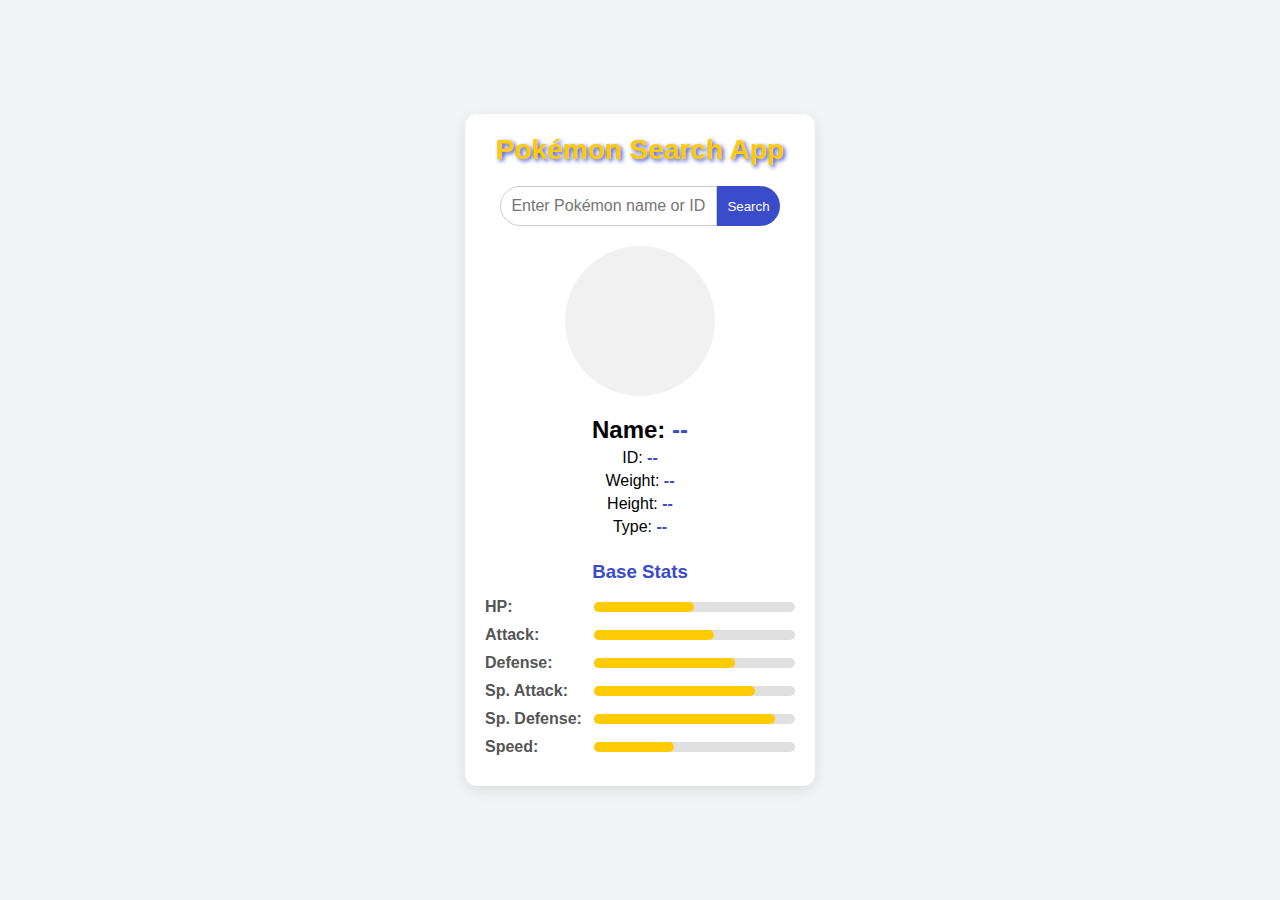
<file: index.html>
<!DOCTYPE html>
<html lang="en">
<head>
    <meta charset="UTF-8">
    <meta name="viewport" content="width=device-width, initial-scale=1.0">
    <title>Pokémon Search App</title>
    <link rel="stylesheet" href="styles.css">
</head>
<body>
    <div class="app-container">
        <header>
            <h1>Pokémon Search App</h1>
        </header>
        <section class="search-section">
            <input type="text" id="search-input" placeholder="Enter Pokémon name or ID" class="search-input" required>
            <button id="search-button" class="search-button">Search</button>
        </section>
        <section class="pokemon-details">
            <div class="pokemon-image">
                <!-- Pokémon Image will go here -->
            </div>
            <div class="pokemon-info">
                <h2 class="pokemon-name">Name: <span id="pokemon-name">--</span></h2>
                <p class="pokemon-id">ID: <span id="pokemon-id">--</span></p>
                <p class="pokemon-weight">Weight: <span id="weight">--</span></p>
                <p class="pokemon-height">Height: <span id="height">--</span></p>
                <p class="pokemon-types">Type: <span id="types">--</span></p>
            </div>
        </section>
        <section class="pokemon-stats">
            <h3>Base Stats</h3>
            <div class="stat">
                <label>HP:</label>
                <div class="progress-bar"><div id="hp" class="progress" style="width: 50%;"></div></div>
            </div>
            <div class="stat">
                <label>Attack:</label>
                <div class="progress-bar"><div id="attack" class="progress" style="width: 60%;"></div></div>
            </div>
            <div class="stat">
                <label>Defense:</label>
                <div class="progress-bar"><div id="defense" class="progress" style="width: 70%;"></div></div>
            </div>
            <div class="stat">
                <label>Sp. Attack:</label>
                <div class="progress-bar"><div id="special-attack" class="progress" style="width: 80%;"></div></div>
            </div>
            <div class="stat">
                <label>Sp. Defense:</label>
                <div class="progress-bar"><div id="special-defense" class="progress" style="width: 90%;"></div></div>
            </div>
            <div class="stat">
                <label>Speed:</label>
                <div class="progress-bar"><div id="speed" class="progress" style="width: 40%;"></div></div>
            </div>
        </section>
    </div>
    <script src='script.js'rel='script'></script>
</body>
</html>
</file>
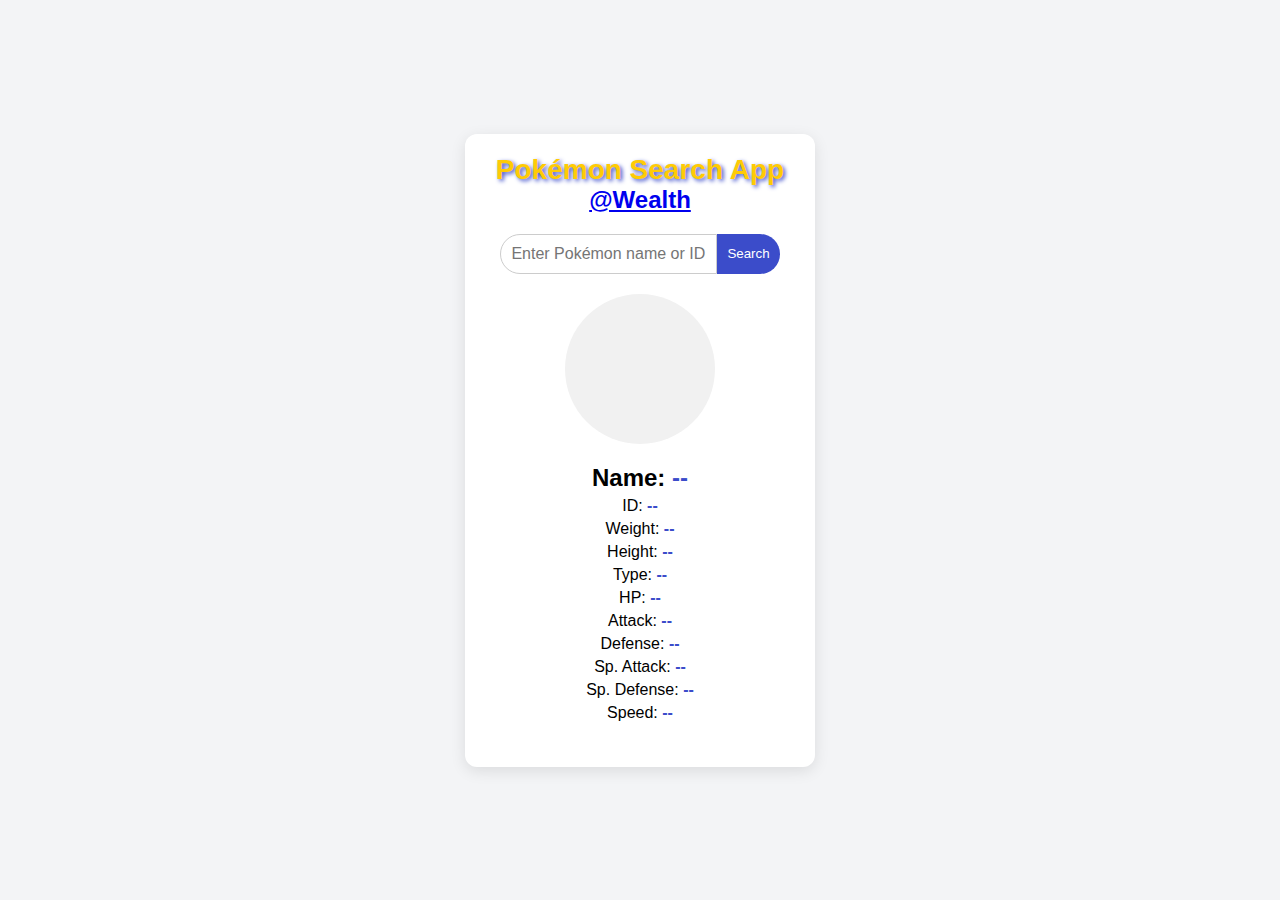
<file: version-2/index.html>
<!DOCTYPE html>
<html lang="en">
<head>
    <meta charset="UTF-8">
    <meta name="viewport" content="width=device-width, initial-scale=1.0">
    <title>Wealth's Pokémon Search App</title>
    <link rel="stylesheet" href="styles.css">
</head>
<body>
    <div class="app-container">
        <header>
            <h1>Pokémon Search App</h1>
            <h2><a href='https://github.com/ShadowFox9967'>@Wealth</a></h2>
        </header>
        <section class="search-section">
            <input type="text" id="search-input" placeholder="Enter Pokémon name or ID" class="search-input" required>
            <button id="search-button" class="search-button">Search</button>
        </section>
        <section class="pokemon-details">
            <div class="pokemon-image">
                <!-- Pokémon Image will go here -->
            </div>
            <div class="pokemon-info">
                <h2 class="pokemon-name">Name: <span id="pokemon-name">--</span></h2>
                <p class="pokemon-id">ID: <span id="pokemon-id">--</span></p>
                <p class="pokemon-weight">Weight: <span id="weight">--</span></p>
                <p class="pokemon-height">Height: <span id="height">--</span></p>
                <p class="pokemon-types">Type: <span id="types">--</span></p>
                <p class="pokemon-stats">HP: <span id="hp">--</span></p>
                <p class="pokemon-stats">Attack: <span id="attack">--</span></p>
                <p class="pokemon-stats">Defense: <span id="defense">--</span></p>
                <p class="pokemon-stats">Sp. Attack: <span id="special-attack">--</span></p>
                <p class="pokemon-stats">Sp. Defense: <span id="special-defense">--</span></p>
                <p class="pokemon-stats">Speed: <span id="speed">--</span></p>
            </div>
        </section>
    </div>
    <script src='script.js' rel='script'></script>
</body>
</html>
</file>
<file: styles.css>
* {
    margin: 0;
    padding: 0;
    box-sizing: border-box;
}

body {
    font-family: 'Arial', sans-serif;
    background-color: #f3f4f6;
    display: flex;
    justify-content: center;
    align-items: center;
    min-height: 100vh;
}

.app-container {
    background-color: white;
    padding: 20px;
    border-radius: 12px;
    box-shadow: 0 4px 15px rgba(0, 0, 0, 0.1);
    width: 350px;
}

header {
    text-align: center;
    margin-bottom: 20px;
}

header h1 {
    font-size: 28px;
    color: #ffcb05;
    text-shadow: 2px 2px 4px #3b4cca;
}

.search-section {
    display: flex;
    justify-content: center;
    margin-bottom: 20px;
}

.search-input {
    padding: 10px;
    border-radius: 25px 0 0 25px;
    border: 1px solid #ccc;
    width: 70%;
    outline: none;
    font-size: 16px;
}

.search-button {
    padding: 10px;
    background-color: #3b4cca;
    color: white;
    border: none;
    border-radius: 0 25px 25px 0;
    cursor: pointer;
    transition: background-color 0.3s;
}

.search-button:hover {
    background-color: #2a2a8e;
}
.search-button:active{
    background-color:#1a1a5e;
}

.pokemon-details {
    display: flex;
    justify-content: center;
    align-items: center;
    flex-direction: column;
    margin-bottom: 20px;
}

.pokemon-image {
    width: 150px;
    height: 150px;
    background-color: #f1f1f1;
    border-radius: 50%;
    margin-bottom: 15px;
}

.pokemon-info {
    text-align: center;
}

.pokemon-info h2, .pokemon-info p {
    margin: 5px 0;
}

.pokemon-info span {
    font-weight: bold;
    color: #3b4cca;
}

.pokemon-stats {
    margin-top: 20px;
}

.pokemon-stats h3 {
    text-align: center;
    margin-bottom: 15px;
    color: #3b4cca;
}

.stat {
    display: flex;
    align-items: center;
    justify-content: space-between;
    margin-bottom: 10px;
}

.stat label {
    font-weight: bold;
    color: #555;
}

.progress-bar {
    background-color: #e0e0e0;
    border-radius: 10px;
    width: 65%;
    height: 10px;
    margin-left: 10px;
    position: relative;
}

.progress {
    background-color: #ffcb05;
    height: 100%;
    border-radius: 10px;
    transition: width 0.3s;
}
.pokemon-image {
    display: flex; /* Use flexbox for centering */
    justify-content: center; /* Center horizontally */
    align-items: center; /* Center vertically */
    width: 150px; /* Set a fixed width */
    height: 150px; /* Set a fixed height */
    background-color: #f1f1f1; /* Background for placeholder */
    border-radius: 50%; /* Circular shape */
    margin-bottom: 15px; /* Space below the image */
}

#sprite {
    max-width: 100%; /* Make sure the image does not exceed the container width */
    max-height: 100%; /* Ensure the image fits within the height */
    border-radius: 50%; /* Optional: round the corners of the image */
}
</file>
<file: version-2/styles.css>
* {
    margin: 0;
    padding: 0;
    box-sizing: border-box;
}

body {
    font-family: 'Arial', sans-serif;
    background-color: #f3f4f6;
    display: flex;
    justify-content: center;
    align-items: center;
    min-height: 100vh;
}

.app-container {
    background-color: white;
    padding: 20px;
    border-radius: 12px;
    box-shadow: 0 4px 15px rgba(0, 0, 0, 0.1);
    width: 350px;
}

header {
    text-align: center;
    margin-bottom: 20px;
}

header h1 {
    font-size: 28px;
    color: #ffcb05;
    text-shadow: 2px 2px 4px #3b4cca;
}

.search-section {
    display: flex;
    justify-content: center;
    margin-bottom: 20px;
}

.search-input {
    padding: 10px;
    border-radius: 25px 0 0 25px;
    border: 1px solid #ccc;
    width: 70%;
    outline: none;
    font-size: 16px;
}

.search-button {
    padding: 10px;
    background-color: #3b4cca;
    color: white;
    border: none;
    border-radius: 0 25px 25px 0;
    cursor: pointer;
    transition: background-color 0.3s;
}

.search-button:hover {
    background-color: #2a2a8e;
}

.search-button:active {
    background-color: #1a1a5e;
}

.pokemon-details {
    display: flex;
    justify-content: center;
    align-items: center;
    flex-direction: column;
    margin-bottom: 20px;
}

.pokemon-image {
    width: 150px;
    height: 150px;
    background-color: #f1f1f1;
    border-radius: 50%;
    margin-bottom: 15px;
}

.pokemon-info {
    text-align: center;
}

.pokemon-info h2, .pokemon-info p {
    margin: 5px 0;
}

.pokemon-info span {
    font-weight: bold;
    color: #3b4cca;
}
</file>
